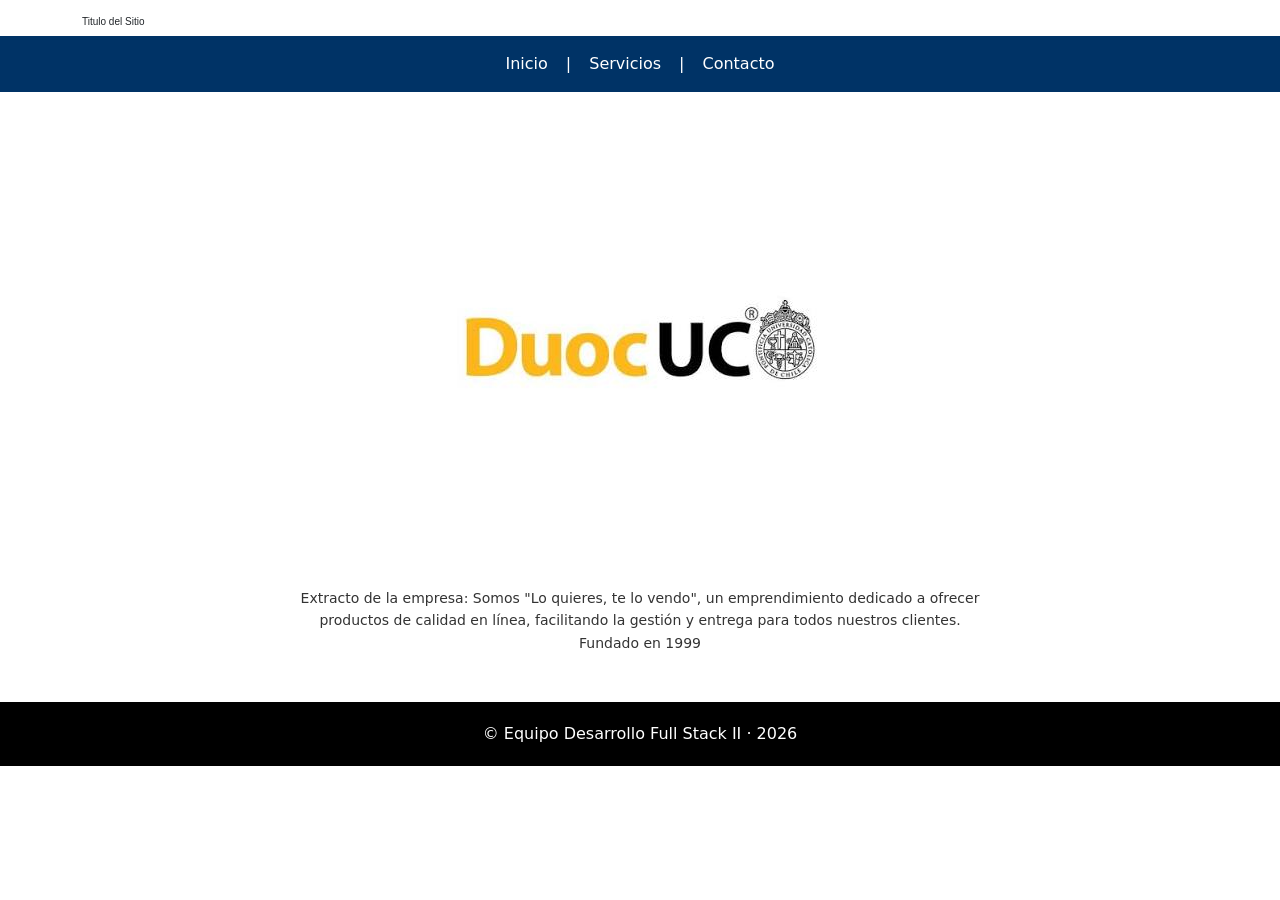
<file: index.html>
<!DOCTYPE html>
<html lang="es">
<head>
  <meta charset="UTF-8">
  <meta name="viewport" content="width=device-width, initial-scale=1.0">
  <title>Mi Sitio Web - Inicio</title>
  <!-- CDN de Bootstrap -->
  <link href="https://cdn.jsdelivr.net/npm/bootstrap@5.3.2/dist/css/bootstrap.min.css" rel="stylesheet">
  <!-- Archivo CSS externo en la ruta solicitada -->
  <link rel="stylesheet" href="assets/estilo.css">
</head>
<body>

  <div class="container mt-3">
    <!-- Título del sitio -->
    <h1 style="font-family: Arial; font-size: 10px;">Titulo del Sitio</h1>
  </div>

  <!-- Menú principal usando el componente de Bootstrap -->
  <nav class="navbar navbar-expand-lg custom-navbar">
    <div class="container">
      <button class="navbar-toggler custom-toggler" type="button" data-bs-toggle="collapse" data-bs-toggle="collapse" data-bs-target="#navbarNav">
        <span class="navbar-toggler-icon"></span>
      </button>
      <div class="collapse navbar-collapse" id="navbarNav">
        <ul class="navbar-nav mx-auto">
          <li class="nav-item">
            <a class="nav-link" href="index.html">Inicio</a>
          </li>
          <li class="nav-item text-white d-none d-lg-block mt-2"> | </li>
          <li class="nav-item">
            <a class="nav-link" href="#">Servicios</a>
          </li>
          <li class="nav-item text-white d-none d-lg-block mt-2"> | </li>
          <li class="nav-item">
            <a class="nav-link" href="contacto.html">Contacto</a>
          </li>
        </ul>
      </div>
    </div>
  </nav>

  <main class="container mt-4 text-center">
    <!-- Imagen responsiva automática con Bootstrap -->
    <img src="assets/img/empresa.jpg" alt="Nuestra empresa" class="img-fluid mb-4 rounded">

    <!-- Extracto de la empresa centrado -->
    <section class="extracto mx-auto">
      <p style="font-size: 14px; line-height: 1.6; color: #333;">
        Extracto de la empresa: Somos "Lo quieres, te lo vendo", un emprendimiento dedicado a ofrecer productos de calidad en línea, facilitando la gestión y entrega para todos nuestros clientes.
        Fundado en 1999
      </p>
    </section>
  </main>

  <!-- Pie de página -->
  <footer class="custom-footer mt-5">
    <div class="container">
      <p class="mb-0"> &copy; Equipo Desarrollo Full Stack II &middot; 2026</p>
    </div>
  </footer>

  <!-- Scripts de Bootstrap -->
  <script src="https://cdn.jsdelivr.net/npm/bootstrap@5.3.2/dist/js/bootstrap.bundle.min.js"></script>
</body>
</html>
</file>
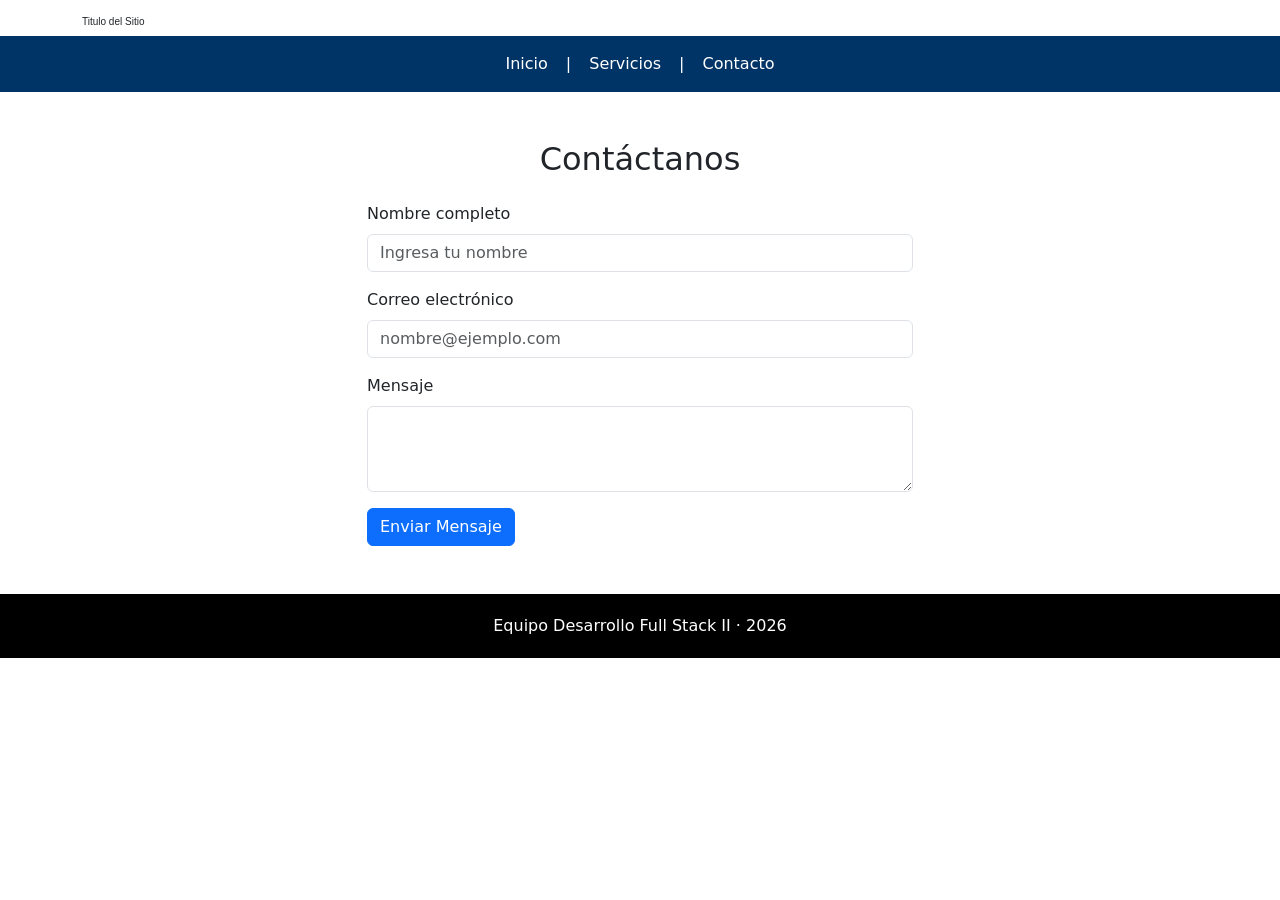
<file: contacto.html>
<!doctype html>
<html lang="es">
  <head>
    <meta charset="UTF-8" />
    <meta name="viewport" content="width=device-width, initial-scale=1.0" />
    <title>Mi Sitio Web - Contacto</title>
    <link
      href="https://cdn.jsdelivr.net/npm/bootstrap@5.3.2/dist/css/bootstrap.min.css"
      rel="stylesheet"
    />
    <link rel="stylesheet" href="assets/estilo.css" />
  </head>
  <body>
    <div class="container mt-3">
      <h1 style="font-family: Arial; font-size: 10px">Titulo del Sitio</h1>
    </div>

    <nav class="navbar navbar-expand-lg custom-navbar">
      <div class="container">
        <button
          class="navbar-toggler custom-toggler"
          type="button"
          data-bs-toggle="collapse"
          data-bs-target="#navbarNav"
        >
          <span class="navbar-toggler-icon"></span>
        </button>
        <div class="collapse navbar-collapse" id="navbarNav">
          <ul class="navbar-nav mx-auto">
            <li class="nav-item">
              <a class="nav-link" href="index.html">Inicio</a>
            </li>
            <li class="nav-item text-white d-none d-lg-block mt-2">|</li>
            <li class="nav-item">
              <a class="nav-link" href="#">Servicios</a>
            </li>
            <li class="nav-item text-white d-none d-lg-block mt-2">|</li>
            <li class="nav-item">
              <a class="nav-link" href="contacto.html">Contacto</a>
            </li>
          </ul>
        </div>
      </div>
    </nav>

    <main class="container mt-5">
      <h2 class="text-center mb-4">Contáctanos</h2>
      <!-- Formulario de contacto estilizado con Bootstrap -->
      <div class="row justify-content-center">
        <div class="col-md-6">
          <form>
            <div class="mb-3">
              <label for="nombre" class="form-label">Nombre completo</label>
              <input
                type="text"
                class="form-control"
                id="nombre"
                placeholder="Ingresa tu nombre"
              />
            </div>
            <div class="mb-3">
              <label for="email" class="form-label">Correo electrónico</label>
              <input
                type="email"
                class="form-control"
                id="email"
                placeholder="nombre@ejemplo.com"
              />
            </div>
            <div class="mb-3">
              <label for="mensaje" class="form-label">Mensaje</label>
              <textarea class="form-control" id="mensaje" rows="3"></textarea>
            </div>
            <button type="submit" class="btn btn-primary">
              Enviar Mensaje
            </button>
          </form>
        </div>
      </div>
    </main>

    <footer class="custom-footer mt-5">
      <div class="container">
        <p class="mb-0">Equipo Desarrollo Full Stack II &middot; 2026</p>
      </div>
    </footer>

    <script src="script.js"></script>
  </body>
</html>
</file>
<file: assets/estilo.css>
/* Hoja de estilos - Actividad 1.2.2 */

/* Menú: fondo azul, enlaces blancos */
.custom-navbar {
  background-color: #003366 !important;
}

.custom-navbar .nav-link {
  color: #ffffff !important;
  margin: 0 10px;
}

.custom-navbar .nav-link:hover {
  text-decoration: underline;
}

/* Para que el botón de menú móvil se vea en fondo oscuro */
.custom-toggler {
  background-color: #ffffff;
}

/* Extracto de la empresa: centrado */
.extracto {
  max-width: 700px;
}

/* Pie de página: fondo negro */
.custom-footer {
  background-color: #000000;
  color: #ffffff;
  text-align: center;
  padding: 20px 0;
}
</file>
